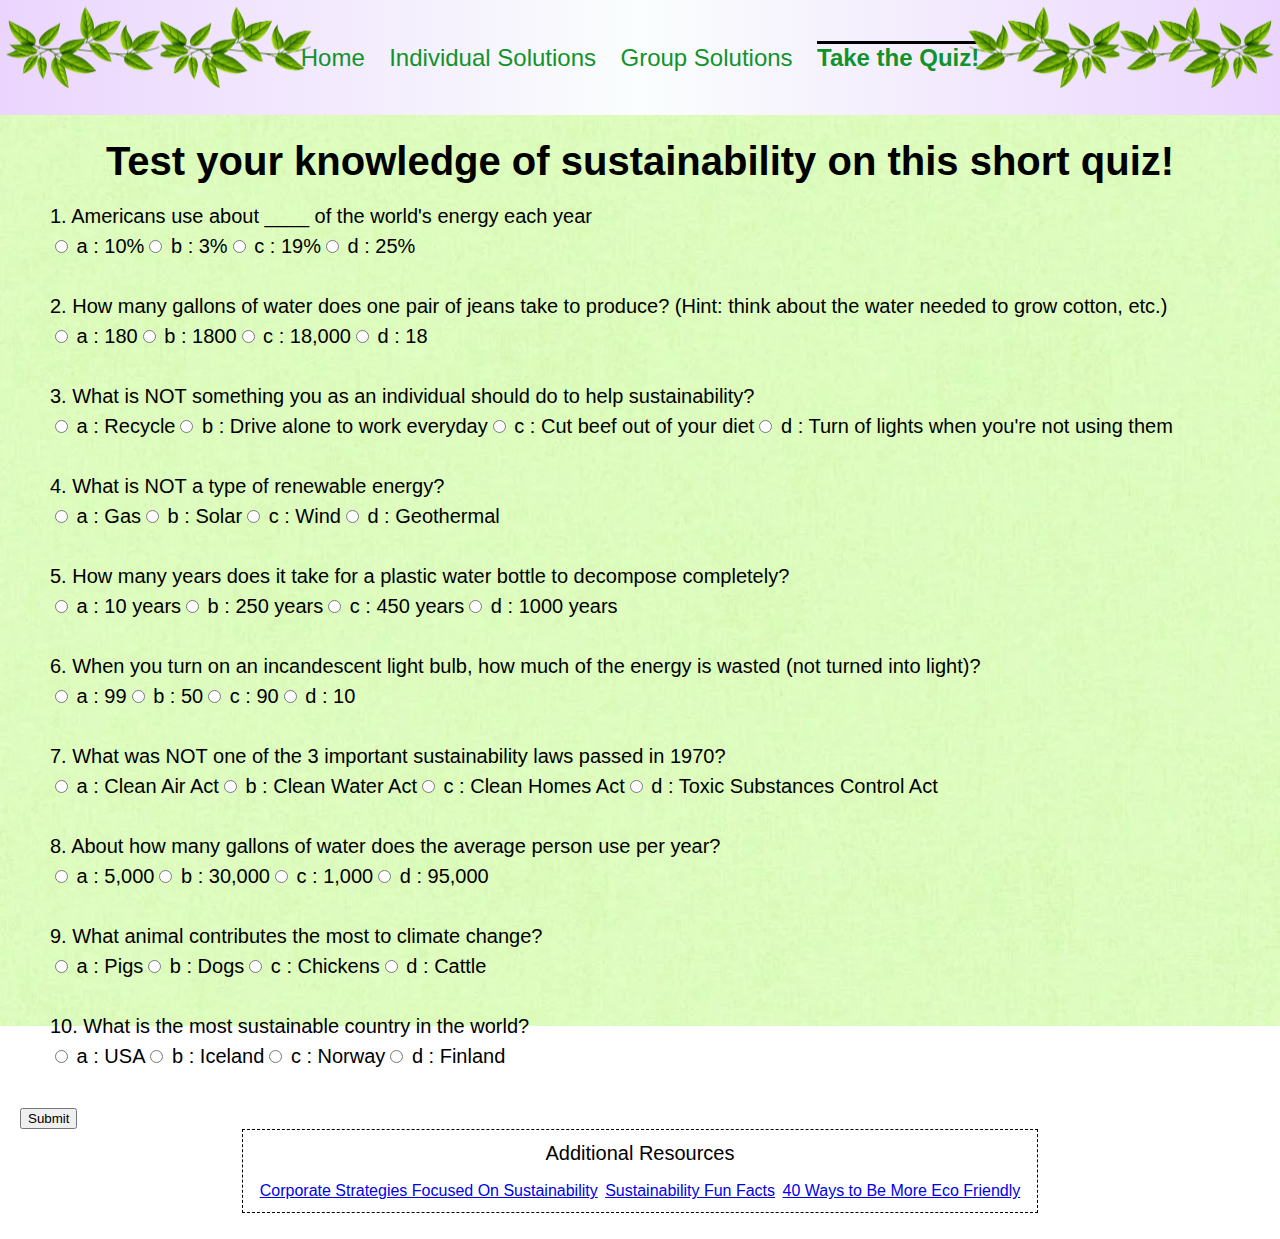
<file: additional.html>
<!DOCTYPE html>
<html lang="en">
<head>
  <meta charset="UTF-8">
  <meta name="viewport" content="width=device-width, initial-scale=1.0">
  <link rel="icon" href="images/favicon.ico">
  <link rel="stylesheet" href="css/html5reset.css">
  <link rel="stylesheet" href="css/style.css">
  <link rel="stylesheet" href="css/additional.css">
 <title>Simple Sustainability Solutions</title>	
</head>	
<body>	

    <div class="skip"><a href="#skip">Skip to Main Content</a></div>

  <header>
    <nav>
      <img class="branches" id="smallbranch1" src="./images/branch_updated.png" alt="Small branch of green leaves">
      <img class="branches" id="branch1" src="./images/final_branches.png" alt="Small branch of green leaves">
      <ul>
        <li> <a href = "index.html">Home</a></li>
        <li> <a href = "individual.html">Individual Solutions</a></li>
        <li> <a href = "group.html">Group Solutions</a></li>
        <li class="active"> <a href = "additional.html">Take the Quiz!</a></li>
      </ul>
      <img class="branches" id="smallbranch2" src="./images/branch_updated.png" alt="Small branch of green leaves">
      <img class="branches" id="branch2" src="./images/final_branches.png" alt="Small branch of green leaves">
    </nav>
  </header>

  <main id="skip">

    <h1>Test your knowledge of sustainability on this short quiz!</h1>

    <div id="quiz"></div>
    <button id="submit">Submit</button>
    <div id="results"></div>


    <script src="js/quiz.js"></script>


  </main>


  <footer>
    <div class="footlabel">
      Additional Resources <br>
    </div>
    <div class="resources">
      <div>
        <a href="https://www.forbes.com/sites/forbesbusinesscouncil/2021/02/10/why-corporate-strategies-should-be-focused-on-sustainability/?sh=3f99f5b77e9f">Corporate Strategies Focused On Sustainability</a>
      </div>	
      <div>
        <a href="https://www.pointpark.edu/about/sustainability/funfacts">Sustainability Fun Facts</a>
      </div>
      <div>
        <a href="https://www.greenmatch.co.uk/blog/how-to-be-more-eco-friendly">40 Ways to Be More Eco Friendly</a>
      </div>
    </div>
    
  </footer>	
</body>	
</html>
</file>
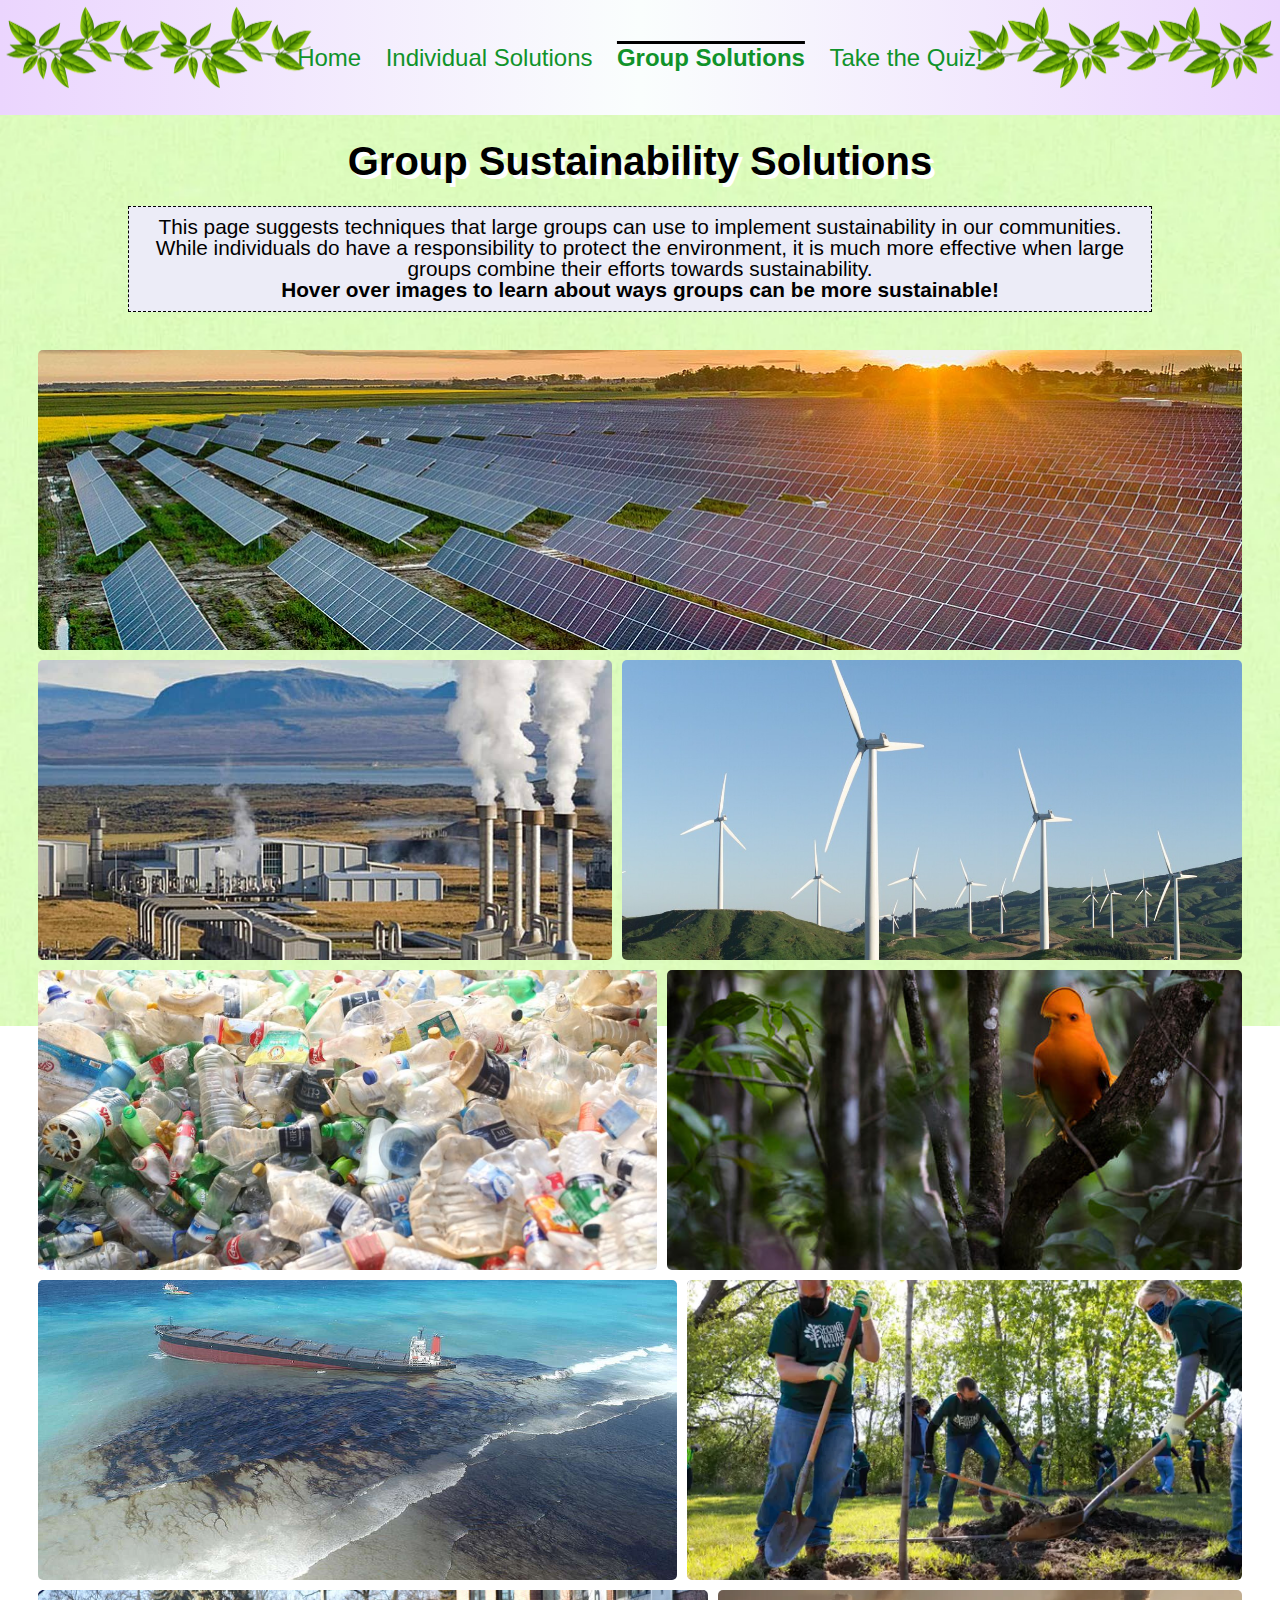
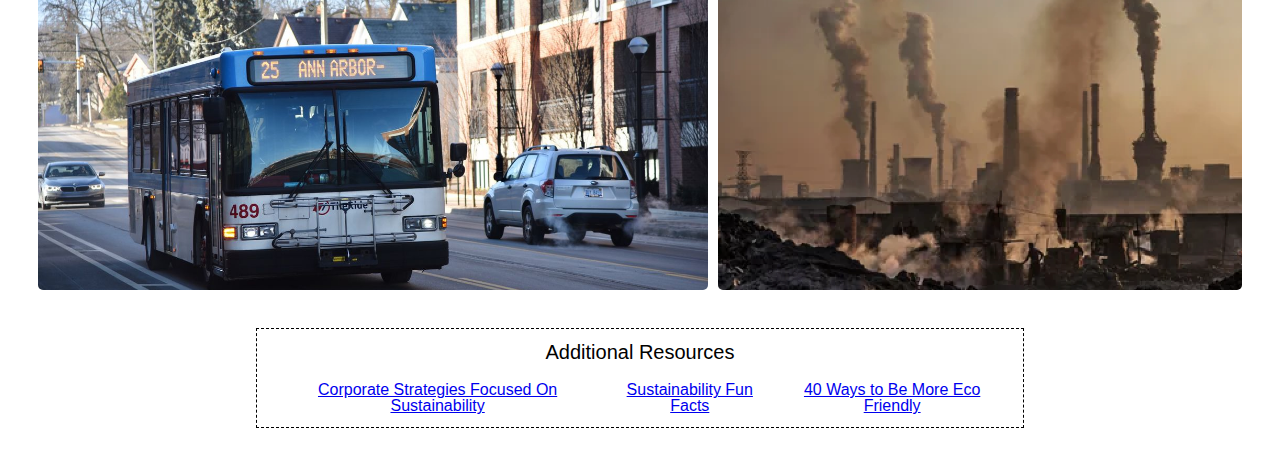
<file: group.html>
<!DOCTYPE html>
<html lang="en">
    <head>
        <meta charset="UTF-8">
        <meta name="viewport" content="width=device-width, initial-scale=1.0">
        <link rel="icon" href="images/favicon.ico">
        <link rel="stylesheet" href="css/html5reset.css">
        <link rel="stylesheet" href="css/style.css">
        <link rel="stylesheet" href="css/group.css">
       <title>Simple Sustainability Solutions</title>	
      </head>	
<body>

    <div class="skip"><a href="#skip">Skip to Main Content</a></div>

    <header>
        <nav>
            <img class="branches" id="smallbranch1" src="./images/branch_updated.png" alt="Small branch of green leaves">
            <img class="branches" id="branch1" src="./images/final_branches.png" alt="Small branch of green leaves">
            <ul>
            <li> <a href = "index.html">Home</a></li>
            <li> <a href = "individual.html">Individual Solutions</a></li>
            <li class="active"> <a href = "group.html">Group Solutions</a></li>
            <li> <a href = "additional.html">Take the Quiz!</a></li>
          </ul>
          <img class="branches" id="smallbranch2" src="./images/branch_updated.png" alt="Small branch of green leaves">
          <img class="branches" id="branch2" src="./images/final_branches.png" alt="Small branch of green leaves">
        </nav>
    </header>

    <main id="skip">

        <h1> Group Sustainability Solutions </h1>

        <div class="container">
            <div class="htwo">
                <h2> This page suggests techniques that large groups can use to implement sustainability in our communities. While individuals do have a responsibility to protect the environment, it is much more effective when large groups combine their efforts towards sustainability. </h2>
                <h2 id="off">Hover over images to learn about ways groups can be more sustainable!</h2>

            </div>
            

            <ul class="gallery">
                <li tabindex="0">
                    <img id="bus" src="images/group/bus.jpeg" alt="Bus 25 'Ann Arbor' driving down a city road" />
                    <div class="overlay"><span>Utilize public transportation</span></div>
                </li>
                <li tabindex="0">
                    <img id="emissions" src="images/group/emissions_small.png" alt="Smokestacks pouring out polluted air in front of piles of trash" />
                    <div class="overlay"><span>Limit large-scale carbon emissions</span></div>
                </li>
                <li tabindex="0">
                    <img id="oil" src="images/group/oil.jpeg" alt="Huge ship in ocean with oil spill in water" />
                    <div class="overlay"><span>Prevent oil spills</span></div>
                </li>
                <li tabindex="0">
                    <img id="plant" src="images/group/plant.webp" alt="Group of people in matching t-shirts planting trees with shovels and gloves"/>
                    <div class="overlay"><span>Plant trees</span></div>
                </li>
                <li tabindex="0">
                    <img id="plastic" src="images/group/plastic.jpeg" alt="Large pile of plastic water bottles and other plastic items" />
                    <div class="overlay"><span>Reduce the amount of plastic produced</span></div>
                </li>
                <li tabindex="0">
                    <img id="wildlife" src="images/group/wildlife.jpeg" alt="Vibrant orange bird on tree branch in heavily forested area"/>
                    <div class="overlay"><span>Protect natural habitats of wildlife </span></div>
                </li>
                <li tabindex="0">
                    <img id="geothermal" src="images/group/geo_small.png" alt="Geothermal energy production near body of water and mountains"/>
                    <div class="overlay"><span>Geothermal energy production</span></div>
                </li>
                <li tabindex="0">
                    <img id="wind" src="images/group/wind.jpeg" alt="Rows of wind turbines along path through green fields"/>
                    <div class="overlay"><span>Wind turbines</span></div>
                </li>
                <li tabindex="0">
                    <img id="solar" src="images/group/solar.jpeg" alt="Field of solar panels with bright sun behind"/>
                    <div class="overlay"><span>Solar power</span></div>
                </li>
            </div>



        </div>
        
    </main>

    <footer>
        <div class="footlabel">
          Additional Resources <br>
        </div>
        <div class="resources">
          <div>
            <a href="https://www.forbes.com/sites/forbesbusinesscouncil/2021/02/10/why-corporate-strategies-should-be-focused-on-sustainability/?sh=3f99f5b77e9f">Corporate Strategies Focused On Sustainability</a>
          </div>	
          <div>
            <a href="https://www.pointpark.edu/about/sustainability/funfacts">Sustainability Fun Facts</a>
          </div>
          <div>
            <a href="https://www.greenmatch.co.uk/blog/how-to-be-more-eco-friendly">40 Ways to Be More Eco Friendly</a>
          </div>
        </div>
        
      </footer>		
    
    
</body>
</html>
</file>
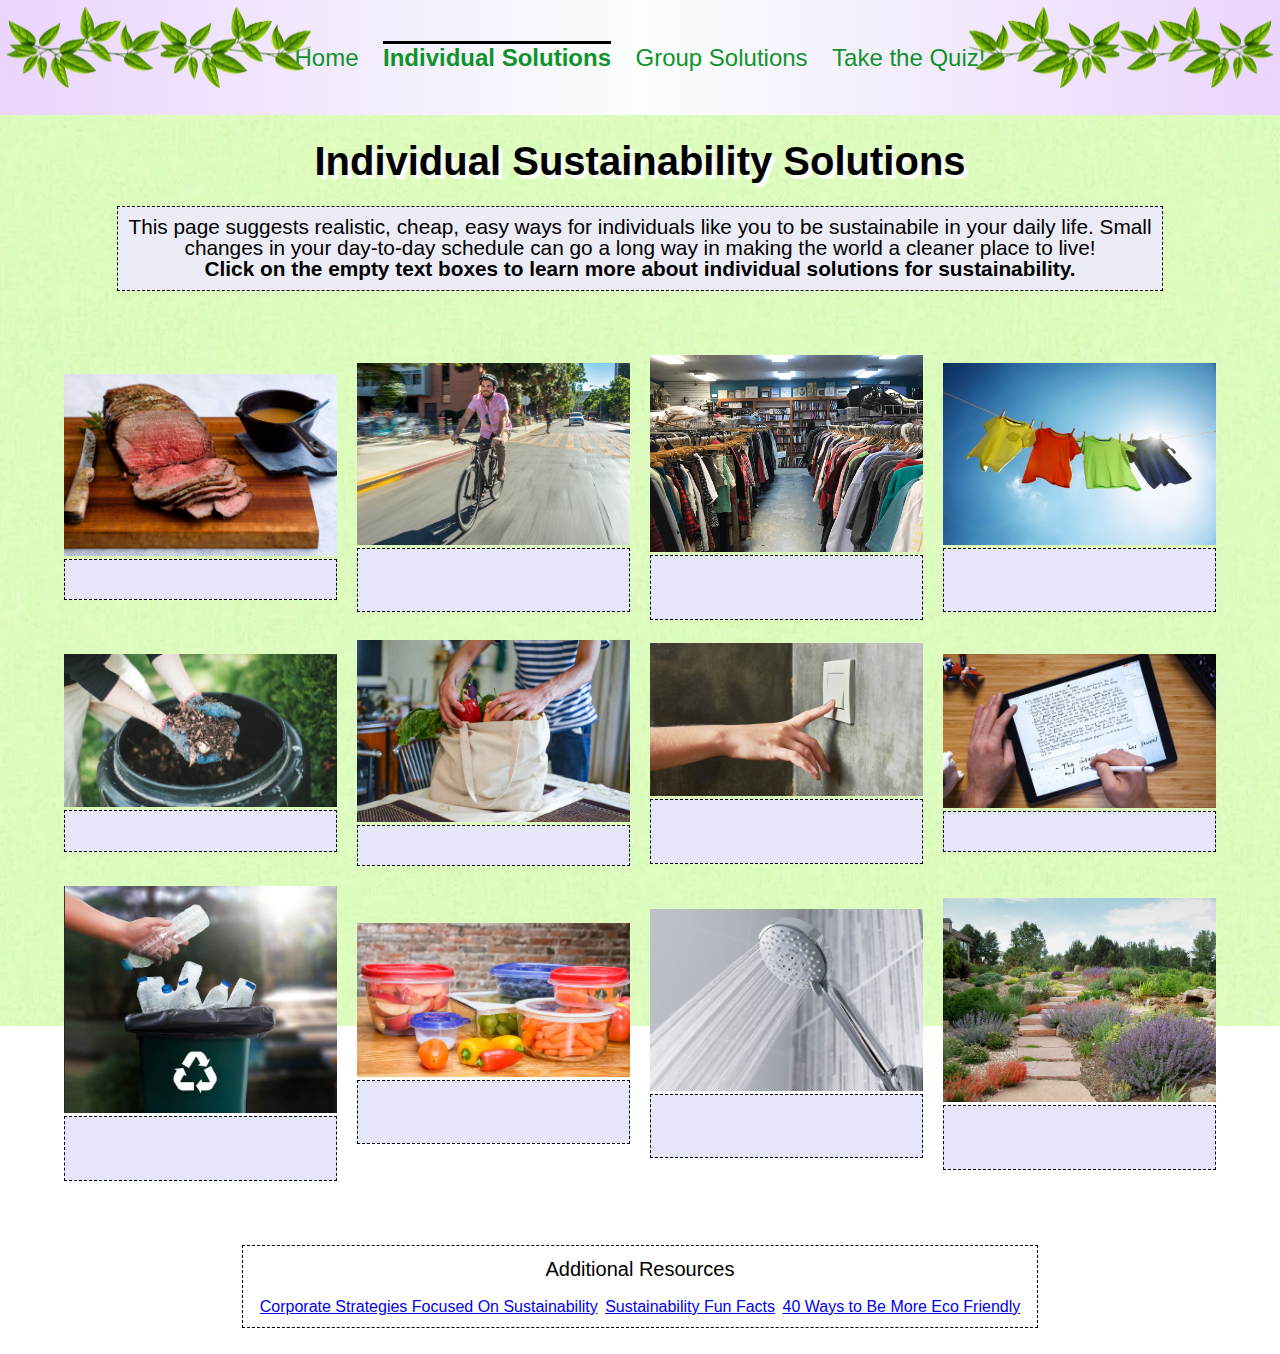
<file: individual.html>
<!DOCTYPE html>
<html lang="en">
    <head>
        <meta charset="UTF-8">
        <meta name="viewport" content="width=device-width, initial-scale=1.0">
        <link rel="icon" href="images/favicon.ico">
        <link rel="stylesheet" href="css/html5reset.css">
        <link rel="stylesheet" href="css/style.css">
        <link rel="stylesheet" href="css/individual.css">
       <title>Simple Sustainability Solutions</title>	
      </head>	
<body>

    <div class="skip"><a href="#skip">Skip to Main Content</a></div>

    <header>
        <nav>
            <img class="branches" id="smallbranch1" src="./images/branch_updated.png" alt="Small branch of green leaves">
            <img class="branches" id="branch1" src="./images/final_branches.png" alt="Small branch of green leaves">
          <ul>
            <li> <a href = "index.html">Home</a></li>
            <li class="active"> <a href = "individual.html">Individual Solutions</a></li>
            <li> <a href = "group.html">Group Solutions</a></li>
            <li> <a href = "additional.html">Take the Quiz!</a></li>
          </ul>
          <img class="branches" id="smallbranch2" src="./images/branch_updated.png" alt="Small branch of green leaves">
          <img class="branches" id="branch2" src="./images/final_branches.png" alt="Small branch of green leaves">
        </nav>
    </header>

    <main id="skip">

        <h1> Individual Sustainability Solutions </h1>
        <div class="htwo">
            <h2> This page suggests realistic, cheap, easy ways for individuals like you to be sustainabile in your daily life. Small changes in your day-to-day schedule can go a long way in making the world a cleaner place to live! </h2>
            <h2 id="off">Click on the empty text boxes to learn more about individual solutions for sustainability.</h2>
        </div>
        

        <div class="gallery">
            <div>
                <img src="images/beef.jpeg" alt="Sliced beef on a cutting board with a knife and a small pot of gravy"/>
                <button type="button" class="buttons" id="beef">Cut down on beef intake</button>
            </div>
            <div>
               <img src="images/bike.jpeg" alt="Man in a pink shirt riding a bike quickly down the street"/>
                <button type="button" class="buttons" id="bike">Walk, bike, skate, or run instead of driving</button>
            </div>
            <div>
                <img src="images/clothes.png" alt="Racks of clothes in a thrift store"/>
                <button type="button" class="buttons" id="clothes">Buy secondhand at thrift stores</button>
            </div>
            <div>
                <img src="images/clothesline.jpeg" alt="Four bright shirts on a clothesline with the sun shining behind"/>
                <button type="button" class="buttons" id="clothesline">Hang clothes to dry instead of using a dryer</button>
            </div>
            <div>
                <img src="images/compost.webp" alt="Person with gloves holding compost above a compost bin"/>
                <button type="button" class="buttons" id="compost">Compost food waste</button>
            </div>
            <div>
                <img src="images/groceries.jpeg" alt="Person placing vegetables and other groceries in a reusable bag"/>
                <button type="button" class="buttons" id="groceries">Use reusable grocery bags</button>
            </div>
            <div>
                <img src="images/light_switch.webp" alt="Person switching the light switch off on the wall"/>
                <button type="button" class="buttons" id="light">Turn of appliances when not in use</button>
            </div>
            <div>
                <img src="images/note_taking.jpeg" alt="Taking handwritten notes on an ipad with an apple pencil"/>
                <button type="button" class="buttons" id="notes">Go paper-free!</button>
            </div>
            <div>
                <img src="images/recycle_updated.png" alt="Placing an empty plastic water bottle into a bin"/>
                <button type="button" class="buttons" id="recycle">Use reusable water bottles instead of plastic</button>
            </div>
            <div>
                <img src="images/tupperware.webp" alt="Tupperware on table with different fruits in each container"/>
                <button type="button" class="buttons" id="tupperware">Store leftovers in reusable containers</button>
            </div>
            <div>
                <img src="images/shower.jpg" alt="Showerhead with water coming out"/>
                <button type="button" class="buttons" id="shower">Conserve water and take shorter showers</button>
            </div>
            <div>
                <img src="images/xeriscape.jpeg" alt="Xeriscaped yard with lots of different desert plants instead of grass"/>
                <button type="button" class="buttons" id="xeriscape">Xeriscape your lawn to cut down on water usage</button>
            </div>
        </div>


        <script src="js/ind.js"></script>

    </main>

    <footer>
        <div class="footlabel">
          Additional Resources <br>
        </div>
        <div class="resources">
          <div>
            <a href="https://www.forbes.com/sites/forbesbusinesscouncil/2021/02/10/why-corporate-strategies-should-be-focused-on-sustainability/?sh=3f99f5b77e9f">Corporate Strategies Focused On Sustainability</a>
          </div>	
          <div>
            <a href="https://www.pointpark.edu/about/sustainability/funfacts">Sustainability Fun Facts</a>
          </div>
          <div>
            <a href="https://www.greenmatch.co.uk/blog/how-to-be-more-eco-friendly">40 Ways to Be More Eco Friendly</a>
          </div>
        </div>
        
      </footer>		
    
</body>
</html>
</file>
<file: css/style.css>
/* Styling across all 3 pages: Header, Footer, basic styling? */

html {
    background: url('../images/green.webp') no-repeat center center fixed; 
    -webkit-background-size: cover;
    -moz-background-size: cover;
    -o-background-size: cover;
    background-size: cover;
}

.skip a {
    position: absolute;
    margin-top: -40px;
}

.skip a:focus {
    position: absolute;
    margin-top: 20px;
}

.active {
    text-decoration: overline 3px;
    font-weight: bold;
}

/* header {
    display: flex;
    flex-direction: column;
} */

nav {
    padding: 2% 5% 2% 5%;
    text-align: center;
    
    background: rgb(235,213,254);
    background: linear-gradient(90deg, rgba(235,213,254,1) 0%, rgba(250,254,253,1) 50%, rgba(235,213,254,1) 100%);
}

nav li {
    padding: 20px 10px 20px 10px;
}

nav a {
    text-decoration: none;
    font-family: 'Gill Sans', 'Gill Sans MT', Calibri, 'Trebuchet MS', sans-serif;
    font-size: 150%;
    color: #10932A;
    /* padding: 10% 0% 0% 0%; */
}

.branches {
    display: none;
}

footer {
    width: 60%;
    margin: 0 auto;
    border: 1px black dashed;
    margin-bottom: 2%;
    padding: 1%;
    text-align: center;
    font-family: 'Gill Sans', 'Gill Sans MT', Calibri, 'Trebuchet MS', sans-serif;
}

.footlabel {
    font-size: 20px;
}

.resources {
    margin-top: 20px;
    display: flex;
    flex-direction: column;
    align-items: stretch;
    justify-content: space-around;
}


body {
    font-family: 'Gill Sans', 'Gill Sans MT', Calibri, 'Trebuchet MS', sans-serif;
}


img {
    max-width: 100%;
}


h1 {

    font-size: 40px;
    font-weight: 600;

    text-align: center;
    font-family: 'Gill Sans', 'Gill Sans MT', Calibri, 'Trebuchet MS', sans-serif;

    padding: 2%;

    /* background-image: url('/images/dense_leaves.webp');
    background-size: 250px;
    background-repeat: repeat;
    color: transparent;
    -webkit-background-clip: text;
    background-clip: text; */
    

}

@media screen and (min-width:730px) {

    /* header {
        display: grid;
        grid-template-columns: 1fr 1fr 1fr;

    } */

    nav li {
        display: inline-block;
    }

    

}

@media screen and (min-width:900px) {

    

    .branches {
        display: inline-block;
        position: absolute;
        top: 0;
        /* left: 0; */
        width: 15%;

    }

    #smallbranch1 {
        left: 0;
    }

    #smallbranch2 {
        right: 0;
        -webkit-transform: scaleX(-1);
        transform: scaleX(-1);
    }

    #branch1 {
        display: none;
    }

    #branch2 {
        display: none;
    }

}

@media screen and (min-width:1000px) {

    .resources {
        flex-direction: row;
    }
}


@media screen and (min-width:1100px) {

    

    .branches {
        opacity: 0.4;
        width: 25%;
    }

    #smallbranch1 {
        display: none;
    }

    #smallbranch2 {
        display: none;
    }

    #branch1 {
        display: inline-block;
        left: 0;
    }

    #branch2 {
        display: inline-block;
        right: 0;
        -webkit-transform: scaleX(-1);
        transform: scaleX(-1);
    }


}

@media screen and (min-width:1250px) {


    .branches {
        opacity: 1;
    }
}
</file>
<file: css/additional.css>
main {
    font-size: 20px;
}

.question {
    margin-left: 50px;
}


.answers {
    margin-top: 10px;
    margin-left: 50px;
    margin-bottom: 40px;
    display: flex;
    flex-direction: column;
}

#submit {
    margin-left: 20px;
}


@media screen and (min-width:1000px) {
    .answers {
        flex-direction: row;
    }
    
}
</file>
<file: css/group.css>
* {
    box-sizing: border-box;
}

h1 {
    text-shadow: 4px 4px white;
}

.htwo {
    font-size: 130%;
    width: 80%;
    margin: auto;
    padding: 0% 3% 0% 3%;
    text-align: center;
    border: 1px black dashed;
    background-color: rgb(236, 236, 247);
    padding: 10px;
}

#off {
    display: none;
}

.gallery {
    padding: 3% 3% 3% 3%;
    display: flex;
    flex-direction: column;
    flex-wrap: wrap;
    gap: 50px;
}

.gallery > li {
    flex: 1;
    height: 300px;
    position: relative;
    text-align: center;
}

.gallery img {
    width: 100%;
    border-radius: 10% 10% 0% 0%;
}

.overlay {
    font-size: 30px;
    position: absolute;
    width: 100%;
    height: 25%;
    padding: 5%;
    background: rgba(57, 57, 57, 0.502);
    bottom: 0;
    color: #fff;
    display: flex;
    align-items: center;
    justify-content: center;
}


@media screen and (min-width:700px) {

    .gallery {
        flex-direction: row;
        flex-wrap: wrap;
        gap: 10px;
        align-items: center;
    }

    .gallery > li {
        flex: 1 1 auto;
        flex-grow: 2;
        position: relative;
        flex-basis: content;
    }

    .gallery li img {
        object-fit: cover;
        width: 100%;
        height: 100%;
        vertical-align: middle;
        border-radius: 5px;
    }
    
    

}


@media screen and (min-width:1000px) {

    #off {
        display: block;
        font-weight: bold;
    }

    .gallery {
        flex-wrap: wrap-reverse;
    }

    .overlay {
        position: absolute;
        width: 100%;
        height: 100%;
        padding: 5%;
        background: rgba(57, 57, 57, 0.502);
        top: 0;
        left: 0;
        transform: scale(0);
        transition: all 0.2s 0.1s ease-in-out;
        color: #fff;
        display: flex;
        align-items: center;
        justify-content: center;
    }
    
    .gallery li:hover .overlay {
        transform: scale(1);
    }

    .gallery li:focus .overlay {
        transform: scale(1);
    }

    

}




@media (prefers-reduced-motion) {
    
    .overlay {
        transition: none;
    }

}
</file>
<file: css/individual.css>
h1 {
    text-shadow: 4px 4px white;
}

.gallery{
    padding: 5%;
    box-sizing: border-box;
    display: grid;
    grid-template-columns: 1fr;
    align-items: center;
    grid-gap: 40px;

    font-size: 30px;
}


.gallery img {
    border-radius: 10%;
}

.htwo {
    font-size: 130%;
    width: 80%;
    margin: auto;
    padding: 0% 3% 0% 3%;
    text-align: center;
    border: 1px black dashed;
    background-color: rgb(236, 236, 247);
    padding: 10px;
}

#off {
    display: none;
}


.buttons {
    font-family: 'Gill Sans', 'Gill Sans MT', Calibri, 'Trebuchet MS', sans-serif;
    font-size: 20px;
    padding: 3%;
    text-align: center;
    background-color: lavender;
    border: 1px dashed black;
    width: 100%;
}





@media screen and (min-width:700px) {

    #off {
        display: inline-block;
        font-weight: bold;
    }

    .buttons {
        color: transparent;
    }

    .gallery {
        grid-template-columns: 2fr 3fr 2fr;
        grid-gap: 20px;
        font-size: 20px;
    }

    .gallery img {
        border-radius: 0px;
    }

}


@media screen and (min-width:1000px) {

    .gallery {
        grid-template-columns: repeat(4, 1fr);
    }

}
</file>
